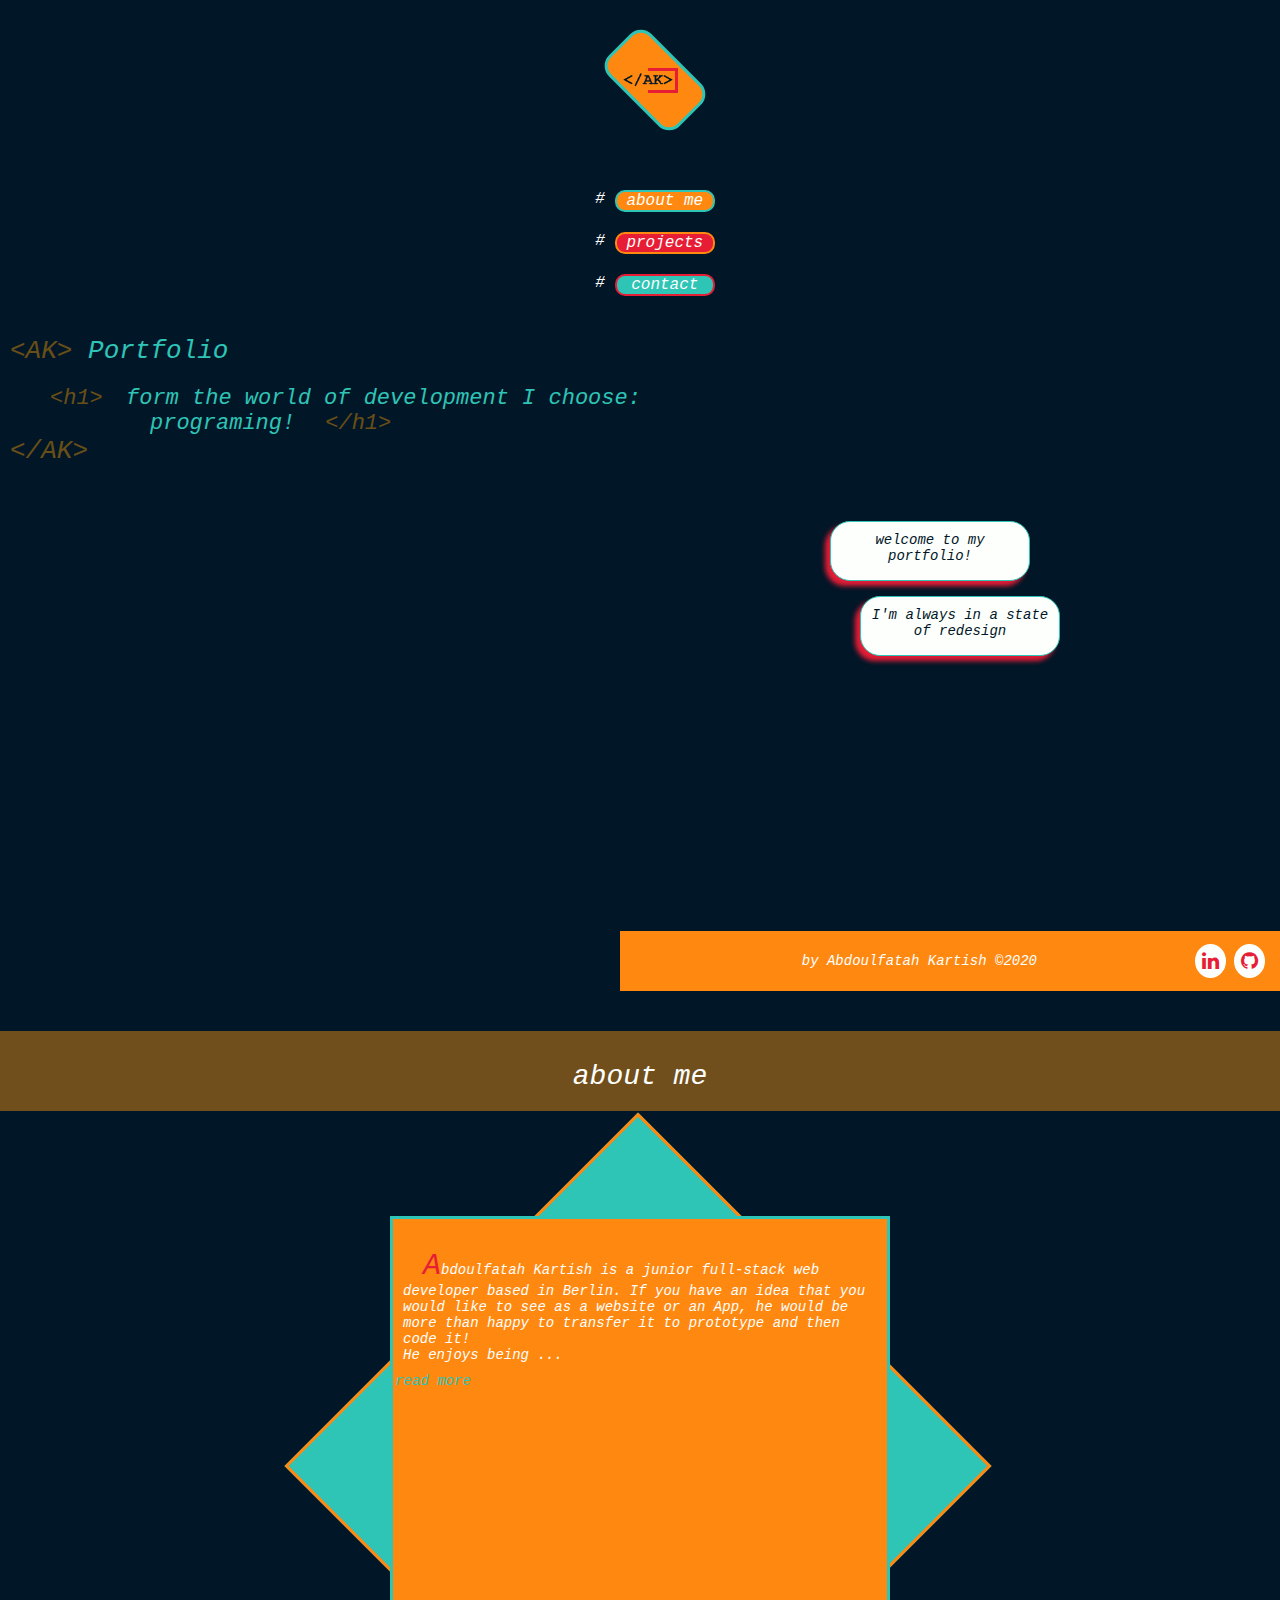
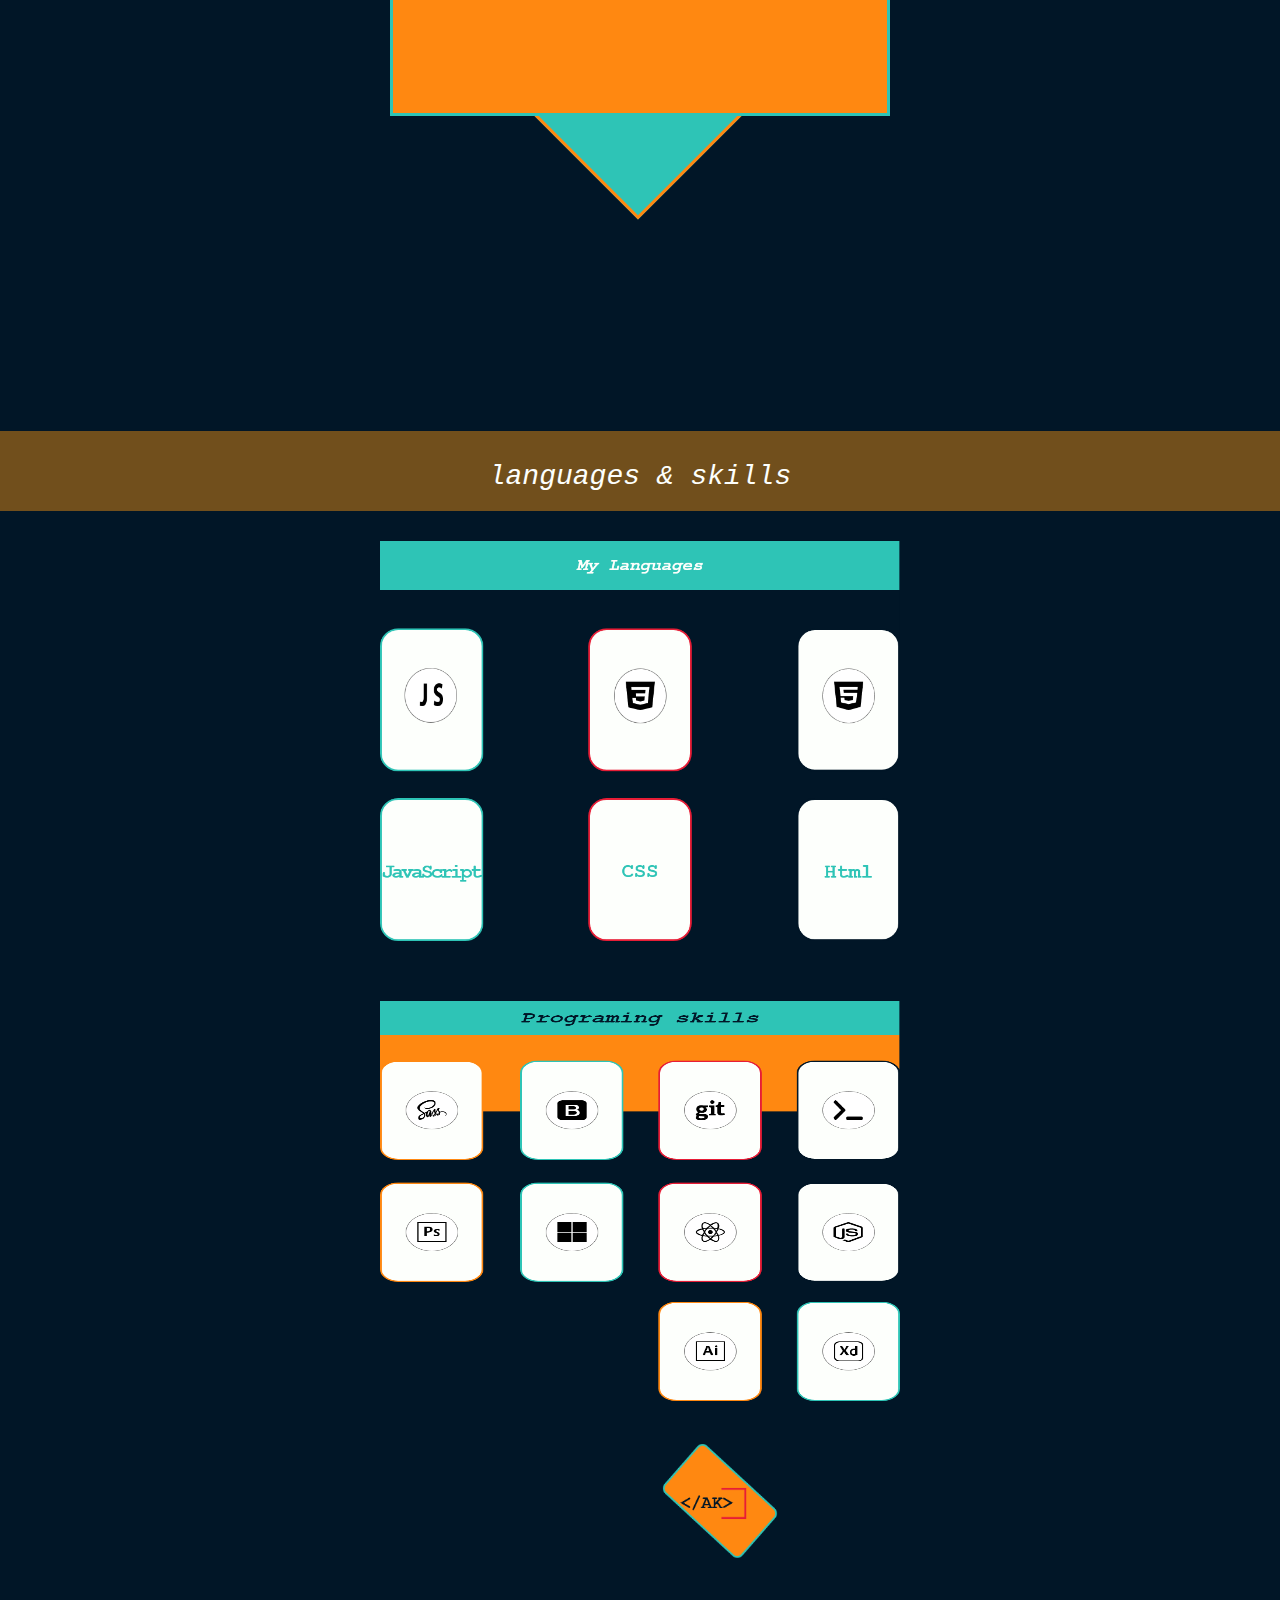
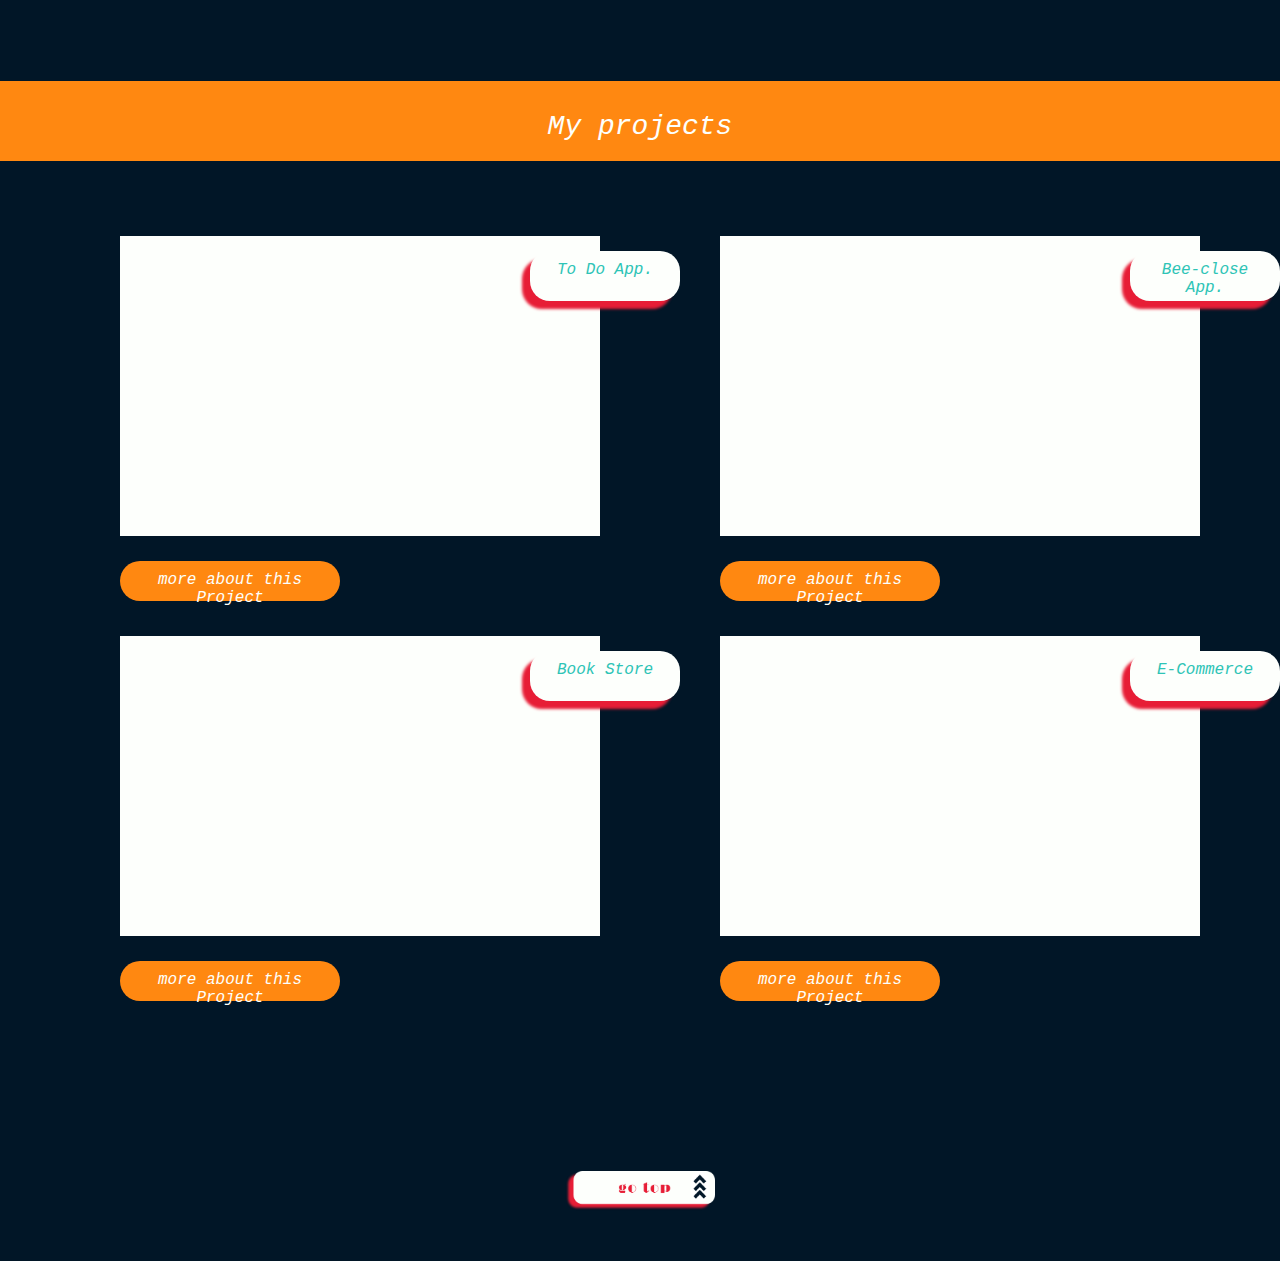
<file: index.html>
<html lang="en">

<head>
    <meta charset="UTF-8">
    <!-- links below as first step to create responsive website -->
    <meta name="viewport" content="width=device-width,initial-scale=1,maximum-scale=1,user-scalable=no">
    <meta http-equiv="X-UA-Compatible" content="IE=edge,chrome=1">
    <meta name="HandheldFriendly" content="true">

    <title>AK-Portfolio</title>
    <link rel="stylesheet" href="https://cdnjs.cloudflare.com/ajax/libs/font-awesome/4.7.0/css/font-awesome.min.css">
    <link rel="preconnect" href="https://fonts.gstatic.com">
    <link href="https://fonts.googleapis.com/css2?family=Big+Shoulders+Display:wght@300&family=Montserrat&display=swap"
        rel="stylesheet">

    <link rel="stylesheet" href="css/main.css">
</head>

<body>
    <!--header-->
    <header class="header">

        <!--logo-->
        <div class="logo-container">
            <div class="tag-border">
                <div class="tag">
                    <img src="Images/logo/-AK.png" alt="logo" width="50">
                </div>
            </div>
            <div class="logo-border"></div>
        </div>

        <!--main menu-->
        <div class="main-menu">
            <ul>
                <li>
                    <span class="hashtag">#</span>
                    <a href="#about-me"> about me</a>
                </li>
                <li>
                    <span class="hashtag">#</span>
                    <a href="#Projects"> projects</a>
                </li>
                <li>
                    <span class="hashtag">#</span>
                    <a href="contact.html"> contact</a>
                </li>
            </ul>
        </div>

    </header>

    <!-- i put the typeWriter and the main slide-show in one div and the big phote in sibling div, both divs are going to be in a parent div that has display:flex property-->
    <div class="mainContainer">
        <div class="typeWriterAndSlide">
            <!--top-paragraph-->
            <section class="top-paragraph">
                <p class="portfolio"> Portfolio </p>
                <div class="css-typing">
                    <p class="line-1"> form the world of development I choose:</p>
                    <p class="line-2">programing!</p>
                </div>
                <div class="AK-closing line-4"></div>
            </section>
            <!--End Of Top-Paragraph-->

            <!-- main auto slide-show section -->
            <div class="main">
                <slider class="slider">
                    <img src="Images/main-slide/welcome-to-my-p.png" class="sliderImg" alt="">
                    <img src="Images/main-slide/MyName.png" class="sliderImg" alt="">
                    <img src="Images/main-slide/myBackground.png" class="sliderImg" alt="">
                </slider>
                <div class="banner-1">
                    <p>welcome to my portfolio!</p>
                </div>
                <div class="banner-2">
                    <p>I'm always in a state of redesign</p>
                </div>
            </div>
        </div>
    </div>

    <!-- social-media bar -->
    <div class="footer">
        <div class="icon-bar">
            <p>by Abdoulfatah Kartish &#169;2020</p>
            <a href="https://www.linkedin.com/in/abdoulfatah-kartish-7a35b4a1/" class="linkedin"><i
                    class="fa fa-linkedin"></i></a>
            <a href="https://github.com/Kartish-A" class="github"><i class="fa fa-github"></i></a>
        </div>
    </div>
    <!-- end of landing page -->

    <!-- about me section -->
    <section id="about-me" class="about-me">
        <div class="ribbon-1">
            <p>about me</p>
        </div>
        <div class="diagonal"></div>
        <div class="straight" id="straight">
            <p><span class="first-letter">A</span>bdoulfatah Kartish is a junior full-stack web developer based in
                Berlin. If you have an idea that you would like to see as a website or an App, he would be more than
                happy to transfer it to prototype and then code it!<br> He enjoys being <span id="dots">...</span>
                <span id="more"> challenged and engaging with projects that require him to work outside his comfrot and
                    knowledge set.<br>As a lifelong learner, gaining new programming experience and techniques are
                    always attractive goals to him.<br>The decision to study web development was not only
                    because of his love to programming, or passion for new technologies, but also because mixing web
                    development with <strong> Business Administration</strong> that he already studied will create a
                    wonderful
                    career-combination.<br> As graduate in 2021 from DCI
                    Berlin, he is currently more dedicated to the Front-end and the User Experience part, following a
                    principle of:before learning to play a new musical instrument, one should be able to play his
                    favorite songs perfectly on his current musical instrument.</span>
            </p>
            <button id="btn" onclick="myFunction()">read more</button>
        </div>
    </section>

    <div class="break"></div>
    <!-- End of about me bar -->

    <!-- languages & skills section -->
    <section class="skills">

        <div class="ribbon-2">
            <p>languages & skills</p>
        </div>

        <div class="wrapper">
            <div class="My-languages">
                <img src="Images/languages2.png" alt="Programing-languages">
            </div>

            <div class="Programing-skills">
                <img src="Images/skills.png" alt="Programing-skills">
            </div>
        </div>

        <div class="center-logo">
            <img src="Images/logo.png" alt="logo">
        </div>

    </section>

    <div class="break"></div>
    <!-- End of languages & skills section -->

    <!-- my projects section -->
    <section id="Projects" class="container">
        <div class="ribbon-3">
            <p>My projects</p>
        </div>
        <div class="projects-grid">

            <!-- first project section -->
            <div id="project" class="first">
                <div id="browser" class="one">
                    <img src="Images/project-1/Group 127.png" alt="">
                    <img src="Images/project-1/Group 128.png" alt="">
                    <img src="Images/project-1/Group 129.png" alt="">
                    <img src="Images/project-1/Group 130.png" alt="">
                </div>
                <div class="moreAbout">
                    <a target="_blank" href="https://kartish-a.github.io/ToDo-App/">more about this Project</a>
        
                </div>
                <div class="projectBanner"> To Do App.</div>
            </div>

            <!-- second project section -->
            <div id="project" class="second">
                <div id="browser" class="two">
                    <img src="Images/project-2/Group 131.png" alt="">
                    <img src="Images/project-2/Group 132.png" alt="">
                    <img src="Images/project-2/Group 117.png" alt="">
                    <img src="Images/project-2/Group 118.png" alt="">
                </div>
                <div class="moreAbout">
                    <a target="_blank" href="https://xd.adobe.com/view/8f5fbffc-2752-4c29-bda7-7f04a8008533-da0c/screen/d5f7c1d4-b756-4ce4-b6d6-3c9cb8205018?guid=c643f788-8adc-4eaa-b108-e239634d5943&locale=en-US&x-product=CCHome%2F1.0&x-product-location=Recents%3AHome">more about this Project</a>
                </div>
                <div class="projectBanner"> Bee-close App.</div>
            </div>

            <!-- third project section -->
            <div id="project" class="third">
                <div id="browser" class="three">
                    <img src="Images/project-3/Group 133.png" alt="">
                    <img src="Images/project-3/Group 134.png" alt="">
                    <img src="Images/project-3/Group 135.png" alt="">
                    <img src="Images/project-3/Group 136.png" alt="">
                </div>
                <div class="moreAbout">
                    <a target="_blank" href="https://kartish-a.github.io/the-bookshop/">more about this Project</a>
                </div>
                <div class="projectBanner">Book Store</div>
            </div>

            <!-- fourth project section -->
            <div id="project" class="fourth">
                <div id="browser" class="four">
                    <img src="Images/project-4/Group 137.png" alt="">
                    <img src="Images/project-4/Group 138.png" alt="">
                    <img src="Images/project-4/Group 139.png" alt="">
                    <img src="Images/project-4/Group 140.png" alt="">
                </div>
                <div class="moreAbout">
                    <a target="_blank" href="https://kartish-a.github.io/myFirstMarket/">more about this Project</a>
                </div>
                <div class="projectBanner">E-Commerce</div>
            </div>

        </div>

    </section>

    <!-- go top button-->
    <div class="top">
        <a href=""><img src="Images/go-top.png" alt="go top button"></a>
    </div>


    <script>
        function myFunction() {
            const dots = document.getElementById('dots');
            const moreText = document.getElementById('more');
            const btnText = document.getElementById('btn');
            const textDiv = document.getElementById('straight')

            if (dots.style.display === 'none') {
                dots.style.display = 'inline';
                btnText.innerHTML = 'read more';
                moreText.style.display = 'none';
                textDiv.style.height = '';
            } else {
                dots.style.display = 'none';
                btnText.innerHTML = 'read less';
                moreText.style.display = 'inline'
                textDiv.style.height = '670px';
            }
        }
    </script>

</body>

</html>
</file>
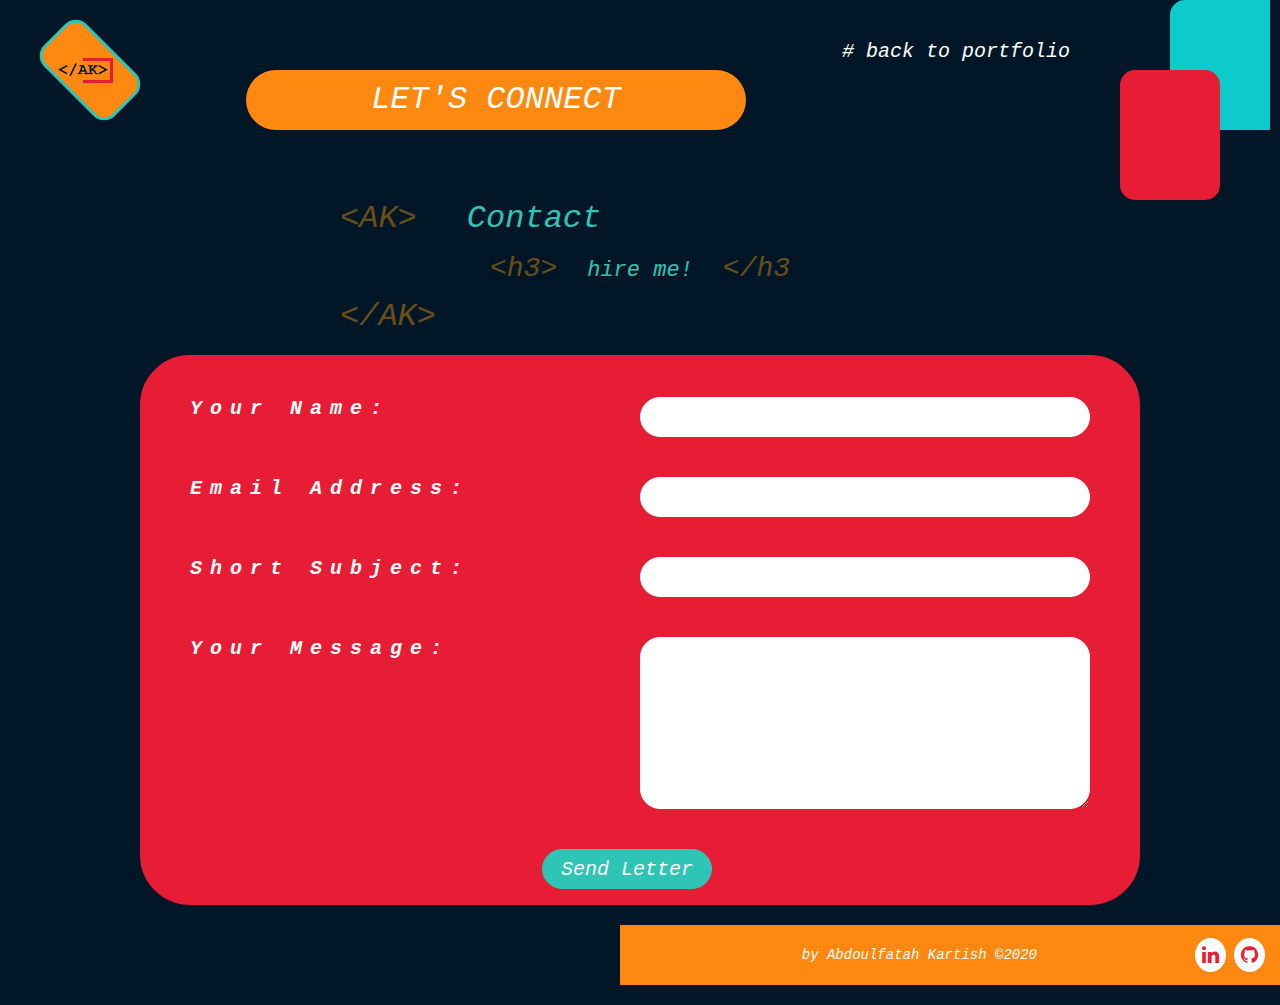
<file: contact.html>
<html lang="en">

<head>
    <meta charset="UTF-8">
    <!-- links below as first step to create responsive website -->
    <meta name="viewport" content="width=device-width,initial-scale=1,maximum-scale=1,user-scalable=no">
    <meta http-equiv="X-UA-Compatible" content="IE=edge,chrome=1">
    <meta name="HandheldFriendly" content="true">

    <link rel="stylesheet" href="https://cdnjs.cloudflare.com/ajax/libs/font-awesome/4.7.0/css/font-awesome.min.css">
    <link rel="stylesheet" href="css/main.css">
    <title>Portfolio-contact</title>
</head>

<body>
    <!--header-->
    <section id="one">
        <div class="logo-container">
            <div class="tag-border">
                <div class="tag">
                    <img src="Images/logo/-AK.png" alt="logo" width="50">
                </div>
            </div>
            <div class="logo-border"></div>
        </div>

        <!--- Page main title --->
        <div class="title">
            <p>LET'S CONNECT</p>
        </div>
        <!--- CLICK-ITEM back to portfolio option --->
        <div class="back">
            <a href="index.html"># back to portfolio</a>
        </div>

        <!-- top-right-corner-->
        <div class="right-corner">
            <div class="turquoise-corner"></div>
            <div class="red-corner"></div>
        </div>

    </section>
    <!--top-paragraph-->
    <section class="top-text">
        <div class="contact">Contact</div>
        <div class="computer write">hire me!</div>
        <div class="line-3"></div>
    </section>

    <form action="https://formspree.io/f/xknqzdlw" method="POST">
        <div class="form-group">
            <label for="name">Your Name:</label>
            <input type="text" id="username" name="username" required='true' />
        </div>
        <div class="form-group">
            <label for="email">Email Address:</label>
            <input type="email" id="email" name="email" required='true' />
        </div>
        <div class="form-group">
            <label for="subject">Short Subject:</label>
            <input type="text" id="subject" name="subject" />
        </div>
        <div class="form-group">
            <label for="textarea">Your Message:</label>
            <textarea name="message" id="message" cols="30" rows="10" placeholder="PROJECT DESCRIPTION" required='true'>
            </textarea>
        </div>
        <button type="submit" class="btn2">Send Letter</button>
    </form>
    <!---- Footer and icon bar ---->
    <div class="footer">
        <div class="icon-bar">
            <p>by Abdoulfatah Kartish &#169;2020</p>
            <a href="https://www.linkedin.com/in/abdoulfatah-kartish-7a35b4a1/" class="linkedin"><i
                    class="fa fa-linkedin"></i></a>
            <a href="https://github.com/Kartish-A" class="github"><i class="fa fa-github"></i></a>

        </div>
    </div>
</body>

</html>
</file>
<file: css/main.css>
* {
  margin: 0;
  padding: 0;
  box-sizing: border-box;
  font-family: "Courier New", Courier, monospace;
  font-style: italic;
  font: bold;
  font-weight: 500;
}

body {
  background-color: #011627;
  width: 100vw;
}

/* ---  my projects section  --- */
.container {
  width: 100vw;
  height: 1100px;
}

.ribbon-3 {
  width: 100vw;
  height: 100px;
  background-color: #FF8811;
  position: absolute;
  margin-top: 80px;
}
.ribbon-3 p {
  text-align: center;
  margin-top: 30px;
  font-size: 40px;
  color: #fdfffc;
}

.projects-grid {
  width: 98vw;
  height: 800px;
  position: absolute;
  margin-top: 250px;
  display: grid;
  grid-template-columns: 1fr 1fr;
  grid-template-rows: 1fr 1fr;
}

#project {
  display: flex;
  flex-direction: column;
  /* it was necessary for the animation */
  /* ---  animation slideshow for project 1 --- */
  /* ---  animation slideshow for project 2 --- */
  /* ---  animation slideshow for project 3 --- */
  /* ---  animation slideshow for project 4 --- */
  /*this is btn under each project's browser*/
  /* ---"My work" banner--- */
}
#project a {
  font-size: 16px;
  text-decoration: none;
  color: #fdfffc;
}
#project #browser {
  width: 600px;
  height: 300px;
  overflow: hidden;
  margin-top: 20px;
  align-self: center;
  background-color: #fdfffc;
}
#project #browser img {
  width: 600px;
  height: 300px;
}
#project #browser:hover {
  box-shadow: -20px 20px 10px #FF8811;
  cursor: pointer;
}
#project .one,
#project .two,
#project .three,
#project .four {
  width: 600px;
  height: 300px;
  overflow: hidden;
  margin-top: 20px;
  align-self: center;
  background-color: #fdfffc;
  position: relative;
}
#project .one img {
  position: absolute;
  top: 100%;
  left: 0%;
  animation: 12s autoplay infinite ease-in-out;
}
@keyframes autoplay {
  0% {
    top: 100%;
  }
  4% {
    top: 0%;
  }
  33.33% {
    top: 0%;
  }
  37.33% {
    top: -100%;
  }
  100% {
    top: -100%;
  }
}
#project .one > *:nth-child(1) {
  animation-delay: 0s;
}
#project .one > *:nth-child(2) {
  animation-delay: 3s;
}
#project .one > *:nth-child(3) {
  animation-delay: 6s;
}
#project .one > *:nth-child(4) {
  animation-delay: 9s;
}
#project .two img {
  position: absolute;
  right: 100%;
  top: 0%;
  animation: 14s autoplay2 infinite ease-in-out;
}
@keyframes autoplay2 {
  0% {
    right: 100%;
  }
  4% {
    right: 0%;
  }
  33.33% {
    right: 0%;
  }
  37.33% {
    right: -100%;
  }
  100% {
    right: -100%;
  }
}
#project .two > *:nth-child(1) {
  animation-delay: 0s;
}
#project .two > *:nth-child(2) {
  animation-delay: 4s;
}
#project .two > *:nth-child(3) {
  animation-delay: 8s;
}
#project .two > *:nth-child(4) {
  animation-delay: 10s;
}
#project .three img {
  position: absolute;
  left: 100%;
  top: 0%;
  animation: 8s autoplay3 infinite ease-in-out;
}
@keyframes autoplay3 {
  0% {
    left: 100%;
  }
  4% {
    left: 0%;
  }
  33.33% {
    left: 0%;
  }
  37.33% {
    left: -100%;
  }
  100% {
    left: -100%;
  }
}
#project .three > *:nth-child(1) {
  animation-delay: 0s;
}
#project .three > *:nth-child(2) {
  animation-delay: 2s;
}
#project .three > *:nth-child(3) {
  animation-delay: 4s;
}
#project .three > *:nth-child(4) {
  animation-delay: 6s;
}
#project .four img {
  position: absolute;
  top: 100%;
  left: 0%;
  animation: 20s autoplay infinite ease-in-out;
}
@keyframes autoplay {
  0% {
    top: 100%;
  }
  4% {
    top: 0%;
  }
  33.33% {
    top: 0%;
  }
  37.33% {
    top: -100%;
  }
  100% {
    top: -100%;
  }
}
#project .four > *:nth-child(1) {
  animation-delay: 0s;
}
#project .four > *:nth-child(2) {
  animation-delay: 5s;
}
#project .four > *:nth-child(3) {
  animation-delay: 10s;
}
#project .four > *:nth-child(4) {
  animation-delay: 15s;
}
#project .moreAbout {
  width: 300px;
  height: 40px;
  border-radius: 20px;
  margin-top: 15px;
  justify-self: flex-start;
  margin-left: 180px;
  background-color: #FF8811;
  text-align: center;
  padding-top: 10px;
  color: #fdfffc;
}
#project .moreAbout:hover {
  background-color: #E71D36;
  cursor: pointer;
}
#project .projectBanner {
  width: 200px;
  height: 50px;
  position: absolute;
  align-self: flex-end;
  margin-top: 80px;
  margin-right: 30px;
  border-radius: 20px;
  text-align: center;
  padding: 15px;
  font-size: 20px;
  background-color: #fdfffc;
  box-shadow: -8px 8px 3px #E71D36;
  color: #2EC4B6;
}

.projectBanner:hover {
  background-color: #FF8811;
}

/* ---- First Project ---- */
.first-project {
  grid-column-start: 1;
  grid-row-start: 1;
}

.second-project {
  grid-column-start: 2;
  grid-row-start: 1;
}

.third-project {
  grid-column-start: 1;
  grid-row-start: 2;
}

.fourth-project {
  grid-column-start: 2;
  grid-row-start: 2;
}

.top {
  width: 200px;
  height: 50px;
  margin: 0 auto;
  margin-bottom: 100px;
}
.top img {
  width: 200px;
  height: 50px;
}

/* --- logo animation --- */
.logo-border {
  animation: roll 2s 2;
  transform: rotate(-45deg);
}

@keyframes roll {
  0% {
    transform: rotate(0);
  }
  100% {
    transform: rotate(360deg);
  }
}
/*--TOP-PARAGRAPH ANIMATION MAIN PORTFOLIO--*/
/* --- first line --- */
/*.type {
    animation: typewriter 7s steps(50) 1s 2 normal both, 
    cursor 500ms infinite normal;
}

@keyframes typewriter {
    from {
        width: 0rem;
    }
    to {
          width: 18rem;
    }
}*/
/* --- second  line --- 
.type-2 {
  animation: typewriter 4s steps(128) 1s 1 normal both, 
  cursor 500ms infinite normal;
}

@keyframes typewriter {
  from {
      width: 0rem;
  }
  to {
        width: 18rem;
  }
}
*/
.mainContainer {
  display: flex;
  justify-content: flex-start;
  width: 98vw;
  margin: 0 auto;
}

/* ---- main slideshow ---- */
.main {
  display: flex;
  flex-direction: column;
  align-items: center;
  width: 60vw;
  height: 450px;
  margin-top: 35px;
}

.slider {
  width: 650px;
  height: 340px;
  overflow: hidden;
  position: absolute;
  z-index: 1;
}
.slider img {
  position: absolute;
  width: 650px;
  height: 340px;
  top: 100%;
  left: 0;
  animation: 12s autoplay infinite ease-in-out;
}

@keyframes autoplay {
  0% {
    top: 100%;
  }
  4% {
    top: 0%;
  }
  33.33% {
    top: 0%;
  }
  37.33% {
    top: -100%;
  }
  100% {
    top: -100%;
  }
}
.slider > *:nth-child(1) {
  animation-delay: 0s;
}

.slider > *:nth-child(2) {
  animation-delay: 4s;
}

.slider > *:nth-child(3) {
  animation-delay: 8s;
}

.banner-1,
.banner-2 {
  width: 220px;
  height: 60px;
  border: 1px solid #2ec4b6;
  border-radius: 20px;
  box-shadow: -5px 5px 5px #e71d36;
  background-color: #fdfffc;
  font-size: 16px;
  color: #011627;
  align-self: flex-end;
  z-index: 2;
}

.banner-1 {
  margin-top: 40px;
  margin-right: 80px;
  margin-bottom: 20px;
  text-align: center;
  padding: 10px;
}

.banner-2 {
  margin-right: 60px;
  text-align: center;
  padding: 10px;
}

/* ---- End of main slideshow ---- */
/* ---header ---*/
#one {
  width: 100vw;
  height: 200px;
  display: flex;
  justify-content: space-between;
}

/* ---end of logo section ---*/
.title {
  width: 500px;
  height: 60px;
  margin: 0 auto;
  align-self: center;
  background-color: #ff8811;
  border-radius: 50px;
  text-align: center;
  line-height: 60px;
  color: #fdfffc;
  font-size: 32px;
}

/*--- CLICK-ITEM back to portfolio option ---*/
.back {
  font-size: 20px;
  margin-top: 40px;
}
.back a {
  text-decoration: none;
  color: #fdfffc;
  transition: 0.5s;
}
.back a:hover {
  background-color: rgba(255, 255, 255, 0.6);
  color: #011627;
  font-size: 22px;
}

/* ---right corner ---*/
.right-corner {
  width: 210px;
  height: 200px;
  display: flex;
}

.turquoise-corner {
  width: 100px;
  height: 130px;
  background-color: #0dcbcb;
  border-top-left-radius: 15px;
  border-bottom-left-radius: 15px;
  position: relative;
  margin-left: 100px;
  z-index: 0;
}

.red-corner {
  width: 100px;
  height: 130px;
  background-color: #e71d36;
  border-radius: 15px;
  margin-top: 65px;
  position: absolute;
  align-self: flex-end;
  margin-left: 50px;
  z-index: 10;
}

/* ---End of right corner ---*/
/* --- End of header styling ---*/
/*---- top text section ----*/
.top-text {
  width: 600px;
  margin: 0 auto;
  display: flex;
  flex-direction: column;
  margin-bottom: 20px;
}

.contact {
  font-size: 32px;
  color: #2ec4b6;
}

.contact::before {
  content: "<AK>";
  color: orange;
  opacity: 40%;
  font-size: 32px;
  margin-right: 50px;
}

/* ---- type-writer effect ----*/
.computer {
  width: 300px;
  margin: 0 auto;
  font-size: 22px;
  color: #2ec4b6;
  margin-bottom: 30px;
  white-space: nowrap;
  transform: translateY(50%);
  overflow: hidden;
}

.computer::before {
  content: "<h3>";
  color: orange;
  opacity: 40%;
  font-size: 28px;
  margin-right: 30px;
}

.computer::after {
  content: "</h3>";
  color: orange;
  opacity: 40%;
  font-size: 28px;
  margin-left: 30px;
  padding-top: 20px;
}

.line-3::before {
  content: "</AK>";
  color: orange;
  opacity: 40%;
  font-size: 32px;
}

/*--- TOP-TEXT ANIMATION CONTACT-FORM ---*/
.write {
  animation: typewriter 4s steps(128) 1s 1 normal both, cursor 500ms infinite normal;
}

@keyframes typewriter {
  from {
    width: 0px;
  }
  to {
    width: 65%;
  }
}
/*---- End of top text section ----*/
/* ---- Form styling ---- */
form {
  width: 1000px;
  height: 550px;
  margin: 0 auto;
  border: 2px solid #e71d36;
  border-radius: 50px;
  background-color: #e71d36;
  color: #fdfffc;
}

.form-group {
  width: 900px;
  margin: 0 auto;
  display: flex;
  justify-content: space-between;
  margin-top: 40px;
}

input {
  width: 450px;
  height: 40px;
  border: 1px solid #fdfffc;
  border-radius: 20px;
}

input:focus {
  background-color: rgba(46, 196, 182, 0.8);
}

label {
  font-size: 20px;
  font-weight: 700;
  letter-spacing: 8;
}

#message {
  width: 450px;
  border: 1px solid #fdfffc;
  border-radius: 20px;
  padding: 10px;
}

textarea:focus {
  background-color: rgba(46, 196, 182, 0.8);
}

.btn2 {
  width: 170px;
  height: 40px;
  margin-top: 40px;
  margin-left: 400px;
  text-align: center;
  border-radius: 40px;
  border: 1px solid #2ec4b6;
  background-color: #2ec4b6;
  color: #fdfffc;
  font-size: 20px;
}

.btn2:hover {
  background-color: rgba(144, 224, 239, 0.8);
  cursor: pointer;
}

/* --- header ---*/
.header {
  margin-top: 10px;
  display: flex;
  justify-content: space-between;
}

/* --- logo start ---*/
.logo-container {
  display: flex;
  justify-content: center;
  align-items: center;
  margin-left: 30px;
  width: 120;
  height: 140px;
  position: relative;
}

.tag-border {
  width: 30px;
  height: 25px;
  margin-left: 15px;
  border-top: 3px solid #E71D36;
  border-bottom: 3px solid #E71D36;
  border-right: 3px solid #E71D36;
  position: relative;
  z-index: 1;
}

.tag {
  width: 50px;
  margin-left: -25px;
}

.logo-border {
  width: 100px;
  height: 60px;
  margin: 0 auto;
  border-radius: 15px;
  position: absolute;
  border: 3px solid #2EC4B6;
  background-color: #FF8811;
  transform: rotate(45deg);
  z-index: 0;
}

/* ---end of logo section ---*/
/* --- main-menu ---*/
.main-menu {
  display: flex;
  align-items: center;
  justify-content: center;
  margin-top: 20px;
  margin-right: 30px;
}

header ul {
  display: flex;
  list-style: none;
  justify-content: space-evenly;
}
header ul li {
  display: flex;
  margin-left: 60px;
}
header ul li a {
  width: 100px;
  color: #fdfffc;
  font-size: 16px;
  text-align: center;
  text-decoration: none;
  transition: 0.5s;
}

ul li:nth-of-type(1) a {
  background-color: #FF8811;
  border: 2px solid #2EC4B6;
  border-radius: 10px;
}

ul li:nth-of-type(2) a {
  background-color: #E71D36;
  border: 2px solid #FF8811;
  border-radius: 10px;
}

ul li:nth-of-type(3) a {
  background-color: #2EC4B6;
  border: 2px solid #E71D36;
  border-radius: 10px;
}

ul li span {
  color: white;
  margin-right: 10px;
}

ul li a:hover {
  color: #011627;
  font-size: 18px;
  opacity: 90%;
}

/* --- end of main-menu ---*/
/* --- top-paragraph --- */
.top-paragraph {
  display: flex;
  flex-direction: column;
  align-items: flex-start;
  width: 50vw;
  padding: 30px;
}

.portfolio::before {
  content: "<AK>";
  color: orange;
  opacity: 40%;
  font-size: 28px;
}

.portfolio {
  color: #2EC4B6;
  font-size: 32px;
}

.line-1::before {
  content: "<h1>";
  color: orange;
  opacity: 40%;
  font-size: 24px;
  margin-right: 30px;
}

.css-typing {
  padding: 0 40px;
}
.css-typing p {
  color: #2EC4B6;
  font-size: 22px;
  overflow: hidden;
  white-space: nowrap;
}

.line-1 {
  animation: type 5s steps(140) 2s 1 normal both;
  margin-top: 20px;
}

.line-2 {
  margin-left: 100px;
  animation: type2 3s steps(128) 7s 1 normal both;
}

@keyframes type {
  from {
    width: 0px;
  }
  to {
    width: 100%;
  }
}
@keyframes type2 {
  from {
    width: 0px;
  }
  to {
    width: 380px;
  }
}
.line-2::after {
  content: "</h1>";
  color: orange;
  opacity: 40%;
  font-size: 22px;
  margin-left: 30px;
  padding-top: 20px;
  overflow: hidden;
  white-space: nowrap;
}

.line-4::before {
  content: "</AK>";
  color: orange;
  opacity: 40%;
  font-size: 26px;
}

/* --- End of top-paragraph --- */
/* -- social-media bar -- */
.footer {
  width: 100vw;
  height: 120px;
  display: flex;
  justify-content: flex-end;
  align-items: center;
}
.footer .icon-bar {
  width: 800px;
  height: 80px;
  background-color: #FF8811;
  display: flex;
  align-items: center;
  justify-content: flex-end;
  padding-right: 40px;
}
.footer a {
  font-size: 25px;
  margin-left: 20px;
  padding: 10px;
  color: #E71D36;
  border-radius: 50%;
  background-color: #fdfffc;
  background-clip: padding-box;
}
.footer p {
  color: #fdfffc;
  margin-right: 140px;
}

/* -- End of social-media bar -- */
/* -- about me section -- */
.about-me {
  width: 100vw;
  height: 1100px;
  background-image: url(../Images/backgrounds/pear.jpg);
  background-size: cover;
  background-position: center;
  /*min-height: 600px;*/
  background-attachment: fixed;
  background-repeat: no-repeat;
  display: flex;
  justify-content: center;
}

.ribbon-1 {
  width: 100vw;
  height: 100px;
  background-color: rgba(225, 136, 17, 0.5);
  position: absolute;
  margin-top: 80px;
}
.ribbon-1 p {
  text-align: center;
  margin-top: 30px;
  font-size: 40px;
  color: #fdfffc;
}

.diagonal {
  width: 600px;
  height: 400px;
  background-color: #2EC4B6;
  border: 3px solid #FF8811;
  align-self: center;
  margin-top: 150px;
  margin-right: 5px;
  position: absolute;
  transform: rotate(45deg);
  z-index: 0;
}

.straight {
  width: 600px;
  height: 420px;
  background-color: #FF8811;
  border: 3px solid #2EC4B6;
  align-self: center;
  margin-top: 150px;
  z-index: 10;
}
.straight p {
  color: #fdfffc;
  font-size: 20px;
  margin-top: 20px;
  padding: 15px;
}
.straight p .first-letter {
  font-size: 30px;
  color: #E71D36;
  padding-left: 20px;
}
.straight #more {
  display: none;
}
.straight #btn {
  width: 80px;
  background-color: transparent;
  border: none;
  color: #2EC4B6;
  font-size: 14px;
}

/* -- End of about me section -- */
.break {
  width: 100vw;
  height: 200px;
}

/* -- skills & languages section -- */
.skills {
  width: 100vw;
  height: 1100px;
  background-image: url(../Images/backgrounds/home-office.jpg);
  background-size: cover;
  background-position: center;
  background-attachment: fixed;
  background-repeat: no-repeat;
}

.ribbon-2 {
  width: 100vw;
  height: 100px;
  background-color: rgba(225, 136, 17, 0.5);
  position: absolute;
  margin-top: 80px;
}
.ribbon-2 p {
  text-align: center;
  margin-top: 30px;
  font-size: 40px;
  color: #fdfffc;
}

.wrapper {
  position: absolute;
  margin-top: 300px;
  width: 100vw;
  display: flex;
  justify-content: space-evenly;
}
.wrapper .My-languages img {
  width: 550px;
  height: 400px;
}
.wrapper .Programing-skills img {
  width: 550px;
  height: 600px;
}

.center-logo {
  width: 200px;
  height: 200px;
  position: absolute;
  margin-left: 850px;
  margin-top: 850px;
}
.center-logo img {
  width: 180px;
  height: 180px;
  display: block;
}

/* -- End of skills & languages section -- */
/* responsive & media queries changes */
@media screen and (max-width: 1440px) {
  .header {
    flex-direction: column;
    align-items: center;
  }

  .main-menu {
    align-items: center;
    justify-content: center;
  }

  header ul {
    flex-direction: column;
    justify-content: center;
  }

  header ul li {
    margin-top: 20px;
  }

  .mainContainer {
    justify-content: center;
    align-items: center;
  }

  .top-paragraph {
    width: 100vw;
    margin-top: 30px;
    padding: 10px;
  }

  .portfolio {
    font-size: 26px;
  }

  .portfolio::before {
    font-size: 26px;
  }

  .css-typing p {
    font-size: 22px;
  }

  .line-1::before {
    font-size: 22px;
    margin-right: 10px;
  }

  .line-2::after {
    font-size: 22px;
  }

  .line-4::before {
    font-size: 26px;
  }

  .main {
    width: 100vw;
    height: 400px;
  }

  .slider {
    width: 620px;
    height: 400px;
    margin: 0;
    margin-right: 15px;
  }
  .slider img {
    max-width: 100%;
    height: auto;
  }

  .banner-1, .banner-2 {
    width: 200px;
    height: 60px;
    padding: 10px;
  }
  .banner-1 p, .banner-2 p {
    font-size: 14px;
  }

  .banner-1 {
    margin-top: 10px;
    margin: 10px 250px 15px 0;
  }

  .banner-2 {
    margin-right: 220px;
  }

  .footer {
    width: 100vw;
    height: 60px;
    margin-bottom: 20px;
    margin-top: 20px;
  }
  .footer .icon-bar {
    width: 660px;
    height: 60px;
    padding-right: 15px;
  }
  .footer .icon-bar a {
    font-size: 20px;
    margin-left: 8px;
    padding: 7px;
  }
  .footer .icon-bar p {
    margin-right: 150px;
    font-size: 14px;
  }

  .about-me {
    width: 100vw;
    height: 100vh;
  }

  .ribbon-1 {
    width: 100vw;
    height: 80px;
    margin-top: 20px;
  }
  .ribbon-1 p {
    margin-top: 30px;
    font-size: 28px;
  }

  .diagonal {
    width: 500px;
    height: 500px;
    margin-top: 10px;
  }

  .straight {
    width: 500px;
    height: 500px;
    margin-top: 10px;
    z-index: 1;
  }
  .straight p {
    font-size: 14px;
    padding: 10px;
  }

  #more {
    display: none;
  }

  #btn {
    width: 70px;
    background-color: transparent;
    border: none;
    color: #2EC4B6;
    font-size: 12px;
  }

  .break {
    width: 100vw;
    height: 80px;
  }

  .skills {
    width: 100vw;
    height: 1200px;
  }

  .ribbon-2 {
    width: 100vw;
    height: 80px;
    margin-top: 40px;
  }
  .ribbon-2 p {
    margin-top: 30px;
    font-size: 28px;
  }

  .wrapper {
    margin-top: 150px;
    width: 100vw;
    flex-direction: column;
    align-items: center;
  }
  .wrapper .My-languages img {
    width: 520px;
    height: 400px;
  }
  .wrapper .Programing-skills img {
    width: 520px;
    height: 400px;
    margin-top: 60px;
  }

  .center-logo {
    width: 50px;
    height: 50px;
    margin: 0;
    margin-top: 1050px;
    margin-left: 660px;
  }
  .center-logo img {
    width: 120px;
    height: 120px;
  }

  .container {
    width: 100vw;
  }

  .ribbon-3 {
    width: 100vw;
    height: 80px;
    margin-top: 10px;
  }
  .ribbon-3 p {
    margin-top: 30px;
    font-size: 28px;
  }

  .projects-grid {
    max-width: 800px;
    margin-top: 150px;
    grid-template-columns: 1fr 1fr;
    grid-template-rows: 1fr 1fr;
  }

  #project {
    width: 480px;
    height: 380px;
    margin-bottom: 20px;
    margin-left: 120px;
  }
  #project #browser {
    width: 480px;
    height: 380px;
    margin-top: 15px;
    align-self: center;
  }
  #project #browser img {
    width: 480px;
    height: 310px;
  }
  #project .projectBanner {
    width: 150px;
    height: 50px;
    align-self: flex-end;
    margin-right: -80px;
    margin-top: 30px;
    padding: 10px;
    font-size: 16px;
  }

  /*this is btn under each project's browser*/
  #project .moreAbout {
    width: 220px;
    height: 40px;
    margin-top: 25px;
    margin-left: 0;
    padding-top: 10px;
  }
  #project .moreAbout a {
    font-size: 16px;
    text-decoration: none;
    color: #fdfffc;
  }

  .top {
    width: 150px;
    height: 50px;
    margin: 0 auto;
    margin-bottom: 40px;
  }
  .top img {
    width: 150px;
    height: 40px;
  }
}
@media screen and (max-width: 1024px) {
  .header {
    flex-direction: column;
    align-items: center;
  }

  .main-menu {
    align-items: center;
    justify-content: center;
  }

  header ul {
    flex-direction: column;
    justify-content: center;
  }

  header ul li {
    margin-top: 20px;
  }

  .mainContainer {
    justify-content: center;
    align-items: center;
  }

  .top-paragraph {
    width: 100vw;
    margin-top: 20px;
    padding: 10px;
  }

  .portfolio {
    font-size: 20px;
  }

  .portfolio::before {
    font-size: 20px;
  }

  .css-typing p {
    font-size: 16px;
  }

  .line-1::before {
    font-size: 16px;
    margin-right: 10px;
  }

  .line-2::after {
    font-size: 16px;
  }

  .line-4::before {
    font-size: 20px;
  }

  .main {
    width: 100vw;
    height: 350px;
  }

  .slider {
    width: 420px;
    height: 300px;
    margin: 0;
    margin-right: 15px;
  }
  .slider img {
    max-width: 100%;
    height: auto;
  }

  .banner-1, .banner-2 {
    width: 150px;
    height: 40px;
    padding: 5px;
  }
  .banner-1 p, .banner-2 p {
    font-size: 12px;
  }

  .banner-1 {
    margin-top: 10px;
    margin: 10px 60px 15px 0;
  }

  .banner-2 {
    margin-right: 30px;
  }

  .footer {
    width: 100vw;
    height: 60px;
    margin-bottom: 20px;
    margin-top: 20px;
  }
  .footer .icon-bar {
    width: 260px;
    height: 40px;
    padding-right: 15px;
  }
  .footer .icon-bar a {
    font-size: 10px;
    margin-left: 8px;
    padding: 7px;
  }
  .footer .icon-bar p {
    margin-right: 10px;
    font-size: 10px;
  }

  .about-me {
    width: 100vw;
    height: 100vh;
  }

  .ribbon-1 {
    width: 100vw;
    height: 60px;
    margin-top: 20px;
  }
  .ribbon-1 p {
    margin-top: 20px;
    font-size: 24px;
  }

  .diagonal {
    width: 400px;
    height: 400px;
    margin-top: 10px;
  }

  .straight {
    width: 400px;
    height: 400px;
    margin-top: 10px;
    z-index: 1;
  }
  .straight p {
    font-size: 14px;
    padding: 8px;
  }

  #more {
    display: none;
  }

  #btn {
    width: 70px;
    background-color: transparent;
    border: none;
    color: #2EC4B6;
    font-size: 12px;
  }

  .break {
    width: 100vw;
    height: 80px;
  }

  .skills {
    width: 100vw;
    height: 1000px;
  }

  .ribbon-2 {
    width: 100vw;
    height: 60px;
    margin-top: 40px;
  }
  .ribbon-2 p {
    margin-top: 20px;
    font-size: 20px;
  }

  .wrapper {
    margin-top: 130px;
    width: 100vw;
    flex-direction: column;
    align-items: center;
  }
  .wrapper .My-languages img {
    width: 420px;
    height: 350px;
  }
  .wrapper .Programing-skills img {
    width: 420px;
    height: 350px;
    margin-top: 40px;
  }

  .center-logo {
    width: 50px;
    height: 50px;
    margin: 0;
    margin-top: 900px;
    margin-left: 330px;
  }
  .center-logo img {
    width: 100px;
    height: 100px;
  }

  .container {
    width: 100vw;
  }

  .ribbon-3 {
    width: 100vw;
    height: 60px;
    margin-top: 10px;
  }
  .ribbon-3 p {
    margin-top: 20px;
    font-size: 20px;
  }

  .projects-grid {
    max-width: 600px;
    margin-top: 100px;
    grid-template-columns: 1fr;
    grid-template-rows: 1fr 1fr 1fr 1fr;
  }

  #project {
    width: 480px;
    height: 380px;
    margin-bottom: 20px;
    margin-left: 120px;
  }
  #project #browser {
    width: 480px;
    height: 380px;
    margin-top: 15px;
    align-self: center;
  }
  #project #browser img {
    width: 480px;
    height: 380px;
  }
  #project .projectBanner {
    width: 120px;
    height: 40px;
    align-self: flex-end;
    margin-right: -50px;
    margin-top: 20px;
    padding: 10px;
    font-size: 14px;
  }

  /*this is btn under each project's browser*/
  #project .moreAbout {
    width: 170px;
    height: 35px;
    margin-top: 25px;
    margin-left: 10px;
    padding-top: 10px;
  }
  #project .moreAbout a {
    font-size: 12px;
    text-decoration: none;
    color: #fdfffc;
  }

  .top {
    width: 150px;
    height: 50px;
    margin: 0 auto;
    margin-top: 700px;
    margin-bottom: 40px;
  }
  .top img {
    width: 150px;
    height: 40px;
  }
}
@media screen and (max-width: 768px) {
  .header {
    flex-direction: column;
    align-items: center;
  }

  .main-menu {
    align-items: center;
    justify-content: center;
  }

  header ul {
    flex-direction: column;
    justify-content: center;
  }

  header ul li {
    margin-top: 20px;
  }

  .mainContainer {
    justify-content: center;
    align-items: center;
  }

  .top-paragraph {
    width: 100vw;
    margin-top: 20px;
    padding: 10px;
  }

  .portfolio {
    font-size: 20px;
  }

  .portfolio::before {
    font-size: 20px;
  }

  .css-typing p {
    font-size: 16px;
  }

  .line-1::before {
    font-size: 16px;
    margin-right: 10px;
  }

  .line-2::after {
    font-size: 16px;
  }

  .line-4::before {
    font-size: 20px;
  }

  .main {
    width: 100vw;
    height: 350px;
  }

  .slider {
    width: 420px;
    height: 300px;
    margin: 0;
    margin-right: 15px;
  }
  .slider img {
    max-width: 100%;
    height: auto;
  }

  .banner-1, .banner-2 {
    width: 150px;
    height: 40px;
    padding: 5px;
  }
  .banner-1 p, .banner-2 p {
    font-size: 12px;
  }

  .banner-1 {
    margin-top: 10px;
    margin: 10px 60px 15px 0;
  }

  .banner-2 {
    margin-right: 30px;
  }

  .footer {
    width: 100vw;
    height: 60px;
    margin-bottom: 20px;
    margin-top: 20px;
  }
  .footer .icon-bar {
    width: 400px;
    height: 40px;
    padding-right: 15px;
  }
  .footer .icon-bar a {
    font-size: 10px;
    margin-left: 8px;
    padding: 7px;
  }
  .footer .icon-bar p {
    margin-right: 10px;
    font-size: 10px;
  }

  .about-me {
    width: 100vw;
    height: 100vh;
  }

  .ribbon-1 {
    width: 100vw;
    height: 60px;
    margin-top: 20px;
  }
  .ribbon-1 p {
    margin-top: 20px;
    font-size: 24px;
  }

  .diagonal {
    width: 400px;
    height: 400px;
    margin-top: 10px;
  }

  .straight {
    width: 400px;
    height: 400px;
    margin-top: 10px;
    z-index: 1;
  }
  .straight p {
    font-size: 12px;
    padding: 10px;
  }

  #more {
    display: none;
  }

  #btn {
    width: 70px;
    background-color: transparent;
    border: none;
    color: #2EC4B6;
    font-size: 12px;
  }

  .break {
    width: 100vw;
    height: 80px;
  }

  .skills {
    width: 100vw;
    height: 1000px;
  }

  .ribbon-2 {
    width: 100vw;
    height: 60px;
    margin-top: 40px;
  }
  .ribbon-2 p {
    margin-top: 20px;
    font-size: 20px;
  }

  .wrapper {
    margin-top: 130px;
    width: 100vw;
    flex-direction: column;
    align-items: center;
  }
  .wrapper .My-languages img {
    width: 420px;
    height: 350px;
  }
  .wrapper .Programing-skills img {
    width: 420px;
    height: 350px;
    margin-top: 40px;
  }

  .center-logo {
    width: 50px;
    height: 50px;
    margin: 0;
    margin-top: 900px;
    margin-left: 330px;
  }
  .center-logo img {
    width: 100px;
    height: 100px;
  }

  .container {
    width: 100vw;
  }

  .ribbon-3 {
    width: 100vw;
    height: 60px;
    margin-top: 10px;
  }
  .ribbon-3 p {
    margin-top: 20px;
    font-size: 20px;
  }

  .projects-grid {
    max-width: 600px;
    margin-top: 100px;
    grid-template-columns: 1fr;
    grid-template-rows: 1fr 1fr 1fr 1fr;
  }

  #project {
    width: 480px;
    height: 380px;
    margin-bottom: 20px;
    margin-left: 120px;
  }
  #project #browser {
    width: 480px;
    height: 380px;
    margin-top: 15px;
    align-self: center;
  }
  #project #browser img {
    width: 480px;
    height: 310px;
  }
  #project .projectBanner {
    width: 150px;
    height: 40px;
    align-self: flex-end;
    margin-right: -90px;
    margin-top: 20px;
    padding: 10px;
    font-size: 14px;
  }

  /*this is btn under each project's browser*/
  #project .moreAbout {
    width: 170px;
    height: 35px;
    margin-top: 25px;
    margin-left: 10px;
    padding-top: 10px;
  }
  #project .moreAbout a {
    font-size: 12px;
    text-decoration: none;
    color: #fdfffc;
  }

  .top {
    width: 150px;
    height: 50px;
    margin: 0 auto;
    margin-top: 700px;
    margin-bottom: 40px;
  }
  .top img {
    width: 150px;
    height: 40px;
  }

  #one {
    height: 450px;
  }

  .title {
    width: 350px;
    height: 60px;
    margin-top: 30px;
    margin-left: 180px;
    font-size: 22px;
  }

  .back {
    font-size: 18px;
    margin-top: 40px;
  }

  .right-corner {
    width: 180px;
    height: 200px;
  }

  .turquoise-corner {
    width: 100px;
    height: 130px;
  }

  .red-corner {
    width: 100px;
    height: 130px;
  }

  .top-text {
    width: 440px;
    margin-bottom: 30px;
  }

  .contact {
    font-size: 32px;
  }

  .contact::before {
    font-size: 32px;
    margin-right: 30px;
  }

  .computer {
    width: 300px;
    font-size: 24px;
  }

  .computer::before {
    font-size: 24px;
    margin-right: 10px;
  }

  .computer::after {
    font-size: 24px;
    margin-left: 10px;
  }

  .line-3::before {
    font-size: 32px;
  }

  form {
    width: 700px;
    height: 700px;
    border-radius: 10px;
  }

  .form-group {
    width: 600px;
    padding: 10px;
  }

  input {
    width: 400px;
    height: 40px;
  }

  label {
    font-size: 18px;
    letter-spacing: 0;
  }

  #message {
    width: 400px;
    padding: 10px;
  }

  .btn2 {
    width: 200px;
    height: 40px;
    margin-top: 50px;
    margin-left: 250px;
    font-size: 18px;
  }
}
@media screen and (max-width: 425px) {
  .header {
    flex-direction: column;
    align-items: center;
  }

  .main-menu {
    align-items: center;
    justify-content: center;
  }

  header ul {
    flex-direction: column;
    justify-content: center;
  }

  header ul li {
    margin-top: 20px;
  }

  .mainContainer {
    justify-content: center;
    align-items: center;
  }

  .top-paragraph {
    width: 100vw;
    margin-top: 20px;
    padding: 10px;
  }

  .portfolio {
    font-size: 16px;
  }

  .portfolio::before {
    font-size: 16px;
  }

  .css-typing p {
    font-size: 13px;
  }

  .line-1::before {
    font-size: 14px;
    margin-right: 10px;
  }

  .line-2::after {
    font-size: 14px;
  }

  .line-4::before {
    font-size: 16px;
  }

  .main {
    width: 100vw;
    height: 150px;
  }

  .slider {
    width: 270px;
    height: 150px;
    margin: 0;
    margin-right: 40px;
  }
  .slider img {
    max-width: 100%;
    height: auto;
  }

  .banner-1, .banner-2 {
    width: 100px;
    height: 30px;
    padding: 3px;
  }
  .banner-1 p, .banner-2 p {
    font-size: 9px;
  }

  .banner-1 {
    margin-top: 10px;
    margin-right: 10px;
    margin: 10px 15px 10px 0;
  }

  .banner-2 {
    margin-right: 3px;
  }

  .footer {
    width: 100vw;
    height: 60px;
    margin-bottom: 20px;
    margin-top: 30px;
  }
  .footer .icon-bar {
    width: 260px;
    height: 40px;
    padding-right: 15px;
  }
  .footer .icon-bar a {
    font-size: 10px;
    margin-left: 8px;
    padding: 7px;
  }
  .footer .icon-bar p {
    margin-right: 10px;
    font-size: 10px;
  }

  .about-me {
    width: 100vw;
    height: 100vh;
  }

  .ribbon-1 {
    width: 100vw;
    height: 40px;
    margin-top: 20px;
  }
  .ribbon-1 p {
    margin-top: 10px;
    font-size: 20px;
  }

  .diagonal {
    width: 200px;
    height: 200px;
    margin-top: 10px;
  }

  .straight {
    width: 200px;
    height: 200px;
    margin-top: 10px;
    z-index: 10;
  }
  .straight p {
    font-size: 11px;
    padding: 8px;
    margin-top: 0;
  }

  #more {
    display: none;
  }

  #btn {
    width: 70px;
    background-color: transparent;
    border: none;
    color: #2EC4B6;
    font-size: 12px;
  }

  .break {
    width: 100vw;
    height: 80px;
  }

  .skills {
    width: 100vw;
    height: 750px;
  }

  .ribbon-2 {
    width: 100vw;
    height: 40px;
    margin-top: 20px;
  }
  .ribbon-2 p {
    margin-top: 10px;
    font-size: 20px;
  }

  .wrapper {
    margin-top: 80px;
    width: 100vw;
    flex-direction: column;
    align-items: center;
  }
  .wrapper .My-languages img {
    width: 320px;
    height: 250px;
  }
  .wrapper .Programing-skills img {
    width: 320px;
    height: 250px;
    margin-top: 40px;
  }

  .center-logo {
    width: 50px;
    height: 50px;
    margin: 0;
    margin-top: 650px;
    margin-left: 160px;
  }
  .center-logo img {
    width: 80px;
    height: 80px;
  }

  .container {
    width: 100vw;
  }

  .ribbon-3 {
    width: 100vw;
    height: 40px;
    margin-top: 10px;
  }
  .ribbon-3 p {
    margin-top: 10px;
    font-size: 20px;
  }

  .projects-grid {
    max-width: 400px;
    margin-top: 80px;
    grid-template-columns: 1fr;
    grid-template-rows: 1fr 1fr 1fr 1fr;
  }

  #project {
    width: 380px;
    height: 280px;
    margin-bottom: 20px;
    margin-left: 20px;
  }
  #project #browser {
    width: 380px;
    height: 280px;
    margin-top: 15px;
    align-self: center;
  }
  #project #browser img {
    width: 380px;
    height: 210px;
  }
  #project .projectBanner {
    width: 100px;
    height: 30px;
    align-self: flex-end;
    margin-top: 20px;
    margin-right: -20px;
    padding: 7px;
    font-size: 12px;
  }

  /*this is btn under each project's browser*/
  #project .moreAbout {
    width: 170px;
    height: 35px;
    margin-top: 25px;
    margin-left: 10px;
    padding-top: 10px;
  }
  #project .moreAbout a {
    font-size: 10px;
    text-decoration: none;
    color: #fdfffc;
  }

  .top {
    width: 150px;
    height: 50px;
    margin: 0 auto;
    margin-top: 300px;
    margin-bottom: 40px;
  }
  .top img {
    width: 150px;
    height: 40px;
  }

  #one {
    height: 450px;
    flex-direction: column;
    align-items: center;
  }

  .title {
    width: 280px;
    height: 50px;
    margin-top: 40px;
    font-size: 24px;
  }

  .back {
    font-size: 16px;
    margin-top: 40px;
    margin-bottom: 40px;
  }

  .right-corner {
    width: 0;
    height: 0;
  }

  .turquoise-corner {
    width: 0;
    height: 0;
  }

  .red-corner {
    width: 0;
    height: 0;
  }

  .top-text {
    width: 340px;
    margin-bottom: 30px;
  }

  .contact {
    font-size: 28px;
  }

  .contact::before {
    font-size: 28px;
    margin-right: 30px;
  }

  .computer {
    width: 300px;
    font-size: 16px;
  }

  .computer::before {
    font-size: 16px;
    margin-right: 10px;
  }

  .computer::after {
    font-size: 16px;
    margin-left: 10px;
  }

  .line-3::before {
    font-size: 28px;
  }

  form {
    width: 350px;
    height: 600px;
    border-radius: 10px;
  }

  .form-group {
    width: 350px;
    padding: 10px;
  }

  input {
    width: 200px;
    height: 30px;
    margin-right: 10px;
  }

  label {
    font-size: 14px;
    letter-spacing: 0;
  }

  #message {
    width: 200px;
    padding: 10px;
    margin-right: 10px;
  }

  .btn2 {
    width: 150px;
    height: 30px;
    margin-top: 50px;
    margin-left: 90px;
    font-size: 16px;
  }
}
@media screen and (max-width: 414px) {
  .header {
    flex-direction: column;
    align-items: center;
  }

  .main-menu {
    align-items: center;
    justify-content: center;
  }

  header ul {
    flex-direction: column;
    justify-content: center;
  }

  header ul li {
    margin-top: 20px;
  }

  .mainContainer {
    justify-content: center;
    align-items: center;
  }

  .top-paragraph {
    width: 100vw;
    margin-top: 20px;
    padding: 10px;
  }

  .portfolio {
    font-size: 16px;
  }

  .portfolio::before {
    font-size: 16px;
  }

  .css-typing p {
    font-size: 13px;
  }

  .line-1::before {
    font-size: 14px;
    margin-right: 10px;
  }

  .line-2::after {
    font-size: 14px;
  }

  .line-4::before {
    font-size: 16px;
  }

  .main {
    width: 100vw;
    height: 150px;
  }

  .slider {
    width: 270px;
    height: 150px;
    margin: 0;
    margin-right: 40px;
  }
  .slider img {
    max-width: 100%;
    height: auto;
  }

  .banner-1, .banner-2 {
    width: 100px;
    height: 30px;
    padding: 3px;
  }
  .banner-1 p, .banner-2 p {
    font-size: 9px;
  }

  .banner-1 {
    margin-top: 10px;
    margin-right: 10px;
    margin: 10px 15px 10px 0;
  }

  .banner-2 {
    margin-right: 3px;
  }

  .footer {
    width: 100vw;
    height: 60px;
    margin-bottom: 20px;
    margin-top: 30px;
  }
  .footer .icon-bar {
    width: 260px;
    height: 40px;
    padding-right: 15px;
  }
  .footer .icon-bar a {
    font-size: 10px;
    margin-left: 8px;
    padding: 7px;
  }
  .footer .icon-bar p {
    margin-right: 10px;
    font-size: 10px;
  }

  .about-me {
    width: 100vw;
    height: 100vh;
  }

  .ribbon-1 {
    width: 100vw;
    height: 40px;
    margin-top: 20px;
  }
  .ribbon-1 p {
    margin-top: 10px;
    font-size: 20px;
  }

  .diagonal {
    width: 200px;
    height: 200px;
    margin-top: 10px;
  }

  .straight {
    width: 200px;
    height: 200px;
    margin-top: 10px;
    z-index: 10;
  }
  .straight p {
    font-size: 11px;
    padding: 7px;
    margin-top: 0;
  }

  #more {
    display: none;
  }

  #btn {
    width: 70px;
    background-color: transparent;
    border: none;
    color: #2EC4B6;
    font-size: 12px;
  }

  .break {
    width: 100vw;
    height: 80px;
  }

  .skills {
    width: 100vw;
    height: 750px;
  }

  .ribbon-2 {
    width: 100vw;
    height: 40px;
    margin-top: 20px;
  }
  .ribbon-2 p {
    margin-top: 10px;
    font-size: 20px;
  }

  .wrapper {
    margin-top: 80px;
    width: 100vw;
    flex-direction: column;
    align-items: center;
  }
  .wrapper .My-languages img {
    width: 320px;
    height: 250px;
  }
  .wrapper .Programing-skills img {
    width: 320px;
    height: 250px;
    margin-top: 40px;
  }

  .center-logo {
    width: 50px;
    height: 50px;
    margin: 0;
    margin-top: 650px;
    margin-left: 160px;
  }
  .center-logo img {
    width: 80px;
    height: 80px;
  }

  .container {
    width: 100vw;
  }

  .ribbon-3 {
    width: 100vw;
    height: 40px;
    margin-top: 10px;
  }
  .ribbon-3 p {
    margin-top: 10px;
    font-size: 20px;
  }

  .projects-grid {
    max-width: 400px;
    margin-top: 80px;
    grid-template-columns: 1fr;
    grid-template-rows: 1fr 1fr 1fr 1fr;
  }

  #project {
    width: 380px;
    height: 280px;
    margin-bottom: 20px;
    margin-left: 20px;
  }
  #project #browser {
    width: 380px;
    height: 280px;
    margin-top: 15px;
    align-self: center;
  }
  #project #browser img {
    width: 380px;
    height: 210px;
  }
  #project .projectBanner {
    width: 100px;
    height: 30px;
    align-self: flex-end;
    margin-top: 20px;
    margin-right: -20px;
    padding: 7px;
    font-size: 12px;
  }

  /*this is btn under each project's browser*/
  #project .moreAbout {
    width: 170px;
    height: 35px;
    margin-top: 25px;
    margin-left: 10px;
    padding-top: 10px;
  }
  #project .moreAbout a {
    font-size: 10px;
    text-decoration: none;
    color: #fdfffc;
  }

  .top {
    width: 150px;
    height: 50px;
    margin: 0 auto;
    margin-top: 300px;
    margin-bottom: 40px;
  }
  .top img {
    width: 150px;
    height: 40px;
  }

  #one {
    height: 450px;
    flex-direction: column;
    align-items: center;
  }

  .title {
    width: 280px;
    height: 50px;
    margin-top: 40px;
    margin-left: 40px;
    font-size: 24px;
  }

  .back {
    font-size: 16px;
    margin-top: 40px;
    margin-bottom: 40px;
  }

  .right-corner {
    width: 0;
    height: 0;
  }

  .turquoise-corner {
    width: 0;
    height: 0;
  }

  .red-corner {
    width: 0;
    height: 0;
  }

  .top-text {
    width: 340px;
    margin-bottom: 30px;
  }

  .contact {
    font-size: 28px;
  }

  .contact::before {
    font-size: 28px;
    margin-right: 30px;
  }

  .computer {
    width: 300px;
    font-size: 16px;
  }

  .computer::before {
    font-size: 16px;
    margin-right: 10px;
  }

  .computer::after {
    font-size: 16px;
    margin-left: 10px;
  }

  .line-3::before {
    font-size: 28px;
  }

  form {
    width: 350px;
    height: 600px;
    border-radius: 10px;
  }

  .form-group {
    width: 350px;
    padding: 10px;
  }

  input {
    width: 200px;
    height: 30px;
    margin-right: 10px;
  }

  label {
    font-size: 14px;
    letter-spacing: 0;
  }

  #message {
    width: 200px;
    padding: 10px;
    margin-right: 10px;
  }

  .btn2 {
    width: 150px;
    height: 30px;
    margin-top: 50px;
    margin-left: 90px;
    font-size: 16px;
  }
}
@media only screen and (max-width: 375px) {
  .header {
    flex-direction: column;
    align-items: center;
  }

  .main-menu {
    align-items: center;
    justify-content: center;
  }

  header ul {
    flex-direction: column;
    justify-content: center;
  }

  header ul li {
    margin-top: 20px;
  }

  .mainContainer {
    justify-content: center;
    align-items: center;
  }

  .top-paragraph {
    width: 100vw;
    margin-top: 10px;
    padding: 7px;
  }

  .portfolio {
    font-size: 16px;
  }

  .portfolio::before {
    font-size: 16px;
  }

  .css-typing {
    padding: 0 0 5px 10px;
  }
  .css-typing p {
    font-size: 12px;
  }

  .line-1::before {
    font-size: 14px;
    margin-right: 10px;
  }

  .line-2::after {
    font-size: 14px;
  }

  .line-4::before {
    font-size: 16px;
  }

  .main {
    width: 100vw;
    height: 150px;
  }

  .slider {
    width: 270px;
    height: 150px;
    margin: 0;
    margin-right: 40px;
  }
  .slider img {
    max-width: 100%;
    height: auto;
  }

  .banner-1, .banner-2 {
    width: 100px;
    height: 30px;
    padding: 3px;
  }
  .banner-1 p, .banner-2 p {
    font-size: 9px;
  }

  .banner-1 {
    margin-top: 10px;
    margin-right: 10px;
    margin: 10px 15px 10px 0;
  }

  .banner-2 {
    margin-right: 3px;
  }

  .footer {
    width: 100vw;
    height: 60px;
    margin-bottom: 20px;
  }
  .footer .icon-bar {
    width: 260px;
    height: 40px;
    padding-right: 15px;
  }
  .footer .icon-bar a {
    font-size: 10px;
    margin-left: 8px;
    padding: 7px;
  }
  .footer .icon-bar p {
    margin-right: 10px;
    font-size: 10px;
  }

  .about-me {
    width: 100vw;
    height: 100vh;
  }

  .ribbon-1 {
    width: 100vw;
    height: 40px;
    margin-top: 20px;
  }
  .ribbon-1 p {
    margin-top: 10px;
    font-size: 20px;
  }

  .diagonal {
    width: 200px;
    height: 200px;
    margin-top: 10px;
  }

  .straight {
    width: 200px;
    height: 200px;
    margin-top: 10px;
    z-index: 10;
  }
  .straight p {
    font-size: 11px;
    padding: 8px;
    margin-top: 0;
  }

  #more {
    display: none;
  }

  #btn {
    width: 70px;
    background-color: transparent;
    border: none;
    color: #2EC4B6;
    font-size: 12px;
  }

  .break {
    width: 100vw;
    height: 80px;
  }

  .skills {
    width: 100vw;
    height: 680px;
  }

  .ribbon-2 {
    width: 100vw;
    height: 40px;
    margin-top: 20px;
  }
  .ribbon-2 p {
    margin-top: 10px;
    font-size: 20px;
  }

  .wrapper {
    margin-top: 80px;
    width: 100vw;
    flex-direction: column;
    align-items: center;
  }
  .wrapper .My-languages img {
    width: 220px;
    height: 200px;
  }
  .wrapper .Programing-skills img {
    width: 220px;
    height: 200px;
    margin-top: 40px;
  }

  .center-logo {
    width: 50px;
    height: 50px;
    margin: 0;
    margin-top: 550px;
    margin-left: 140px;
  }
  .center-logo img {
    width: 80px;
    height: 80px;
  }

  .container {
    width: 100vw;
  }

  .ribbon-3 {
    width: 100vw;
    height: 40px;
    margin-top: 10px;
  }
  .ribbon-3 p {
    margin-top: 10px;
    font-size: 20px;
  }

  .projects-grid {
    max-width: 375px;
    height: 100vh;
    margin-top: 80px;
    grid-template-columns: 1fr;
    grid-template-rows: 1fr 1fr 1fr 1fr;
  }

  #project {
    width: 330px;
    height: 200px;
    margin-bottom: 20px;
    margin-left: 20px;
  }
  #project #browser {
    width: 330px;
    height: 200px;
    margin-top: 15px;
    align-self: center;
  }
  #project #browser img {
    width: 330px;
    height: 200px;
  }
  #project .projectBanner {
    width: 100px;
    height: 30px;
    align-self: flex-end;
    margin-top: 20px;
    padding: 7px;
    font-size: 12px;
  }

  /*this is btn under each project's browser*/
  #project .moreAbout {
    width: 170px;
    height: 35px;
    margin-top: 25px;
    margin-left: 10px;
    padding-top: 10px;
  }
  #project .moreAbout a {
    font-size: 10px;
    text-decoration: none;
    color: #fdfffc;
  }

  .top {
    width: 150px;
    height: 50px;
    margin: 0 auto;
    margin-top: 10px;
    margin-bottom: 40px;
  }
  .top img {
    width: 150px;
    height: 40px;
  }

  #one {
    height: 450px;
    flex-direction: column;
    align-items: center;
  }

  .title {
    width: 280px;
    height: 50px;
    margin-top: 40px;
    font-size: 24px;
  }

  .back {
    font-size: 16px;
    margin-top: 40px;
    margin-bottom: 40px;
  }

  .right-corner {
    width: 0;
    height: 0;
  }

  .turquoise-corner {
    width: 0;
    height: 0;
  }

  .red-corner {
    width: 0;
    height: 0;
  }

  .top-text {
    width: 340px;
    margin-bottom: 30px;
  }

  .contact {
    font-size: 28px;
  }

  .contact::before {
    font-size: 28px;
    margin-right: 30px;
  }

  .computer {
    width: 300px;
    font-size: 16px;
  }

  .computer::before {
    font-size: 16px;
    margin-right: 10px;
  }

  .computer::after {
    font-size: 16px;
    margin-left: 10px;
  }

  .line-3::before {
    font-size: 28px;
  }

  form {
    width: 350px;
    height: 600px;
    border-radius: 10px;
  }

  .form-group {
    width: 350px;
    padding: 10px;
  }

  input {
    width: 200px;
    height: 30px;
    margin-right: 10px;
  }

  label {
    font-size: 14px;
    letter-spacing: 0;
  }

  #message {
    width: 200px;
    padding: 10px;
    margin-right: 10px;
  }

  .btn2 {
    width: 150px;
    height: 30px;
    margin-top: 50px;
    margin-left: 90px;
    font-size: 16px;
  }
}
@media screen and (max-width: 320px) {
  .header {
    flex-direction: column;
    align-items: center;
  }

  .main-menu {
    align-items: center;
    justify-content: center;
  }

  header ul {
    flex-direction: column;
    justify-content: center;
  }

  header ul li {
    margin-top: 20px;
  }

  .mainContainer {
    justify-content: center;
    align-items: center;
  }

  .top-paragraph {
    width: 100vw;
    margin-top: 10px;
    padding: 7px;
  }

  .portfolio {
    font-size: 16px;
  }

  .portfolio::before {
    font-size: 16px;
  }

  .css-typing {
    padding: 0 0 5px 10px;
  }
  .css-typing p {
    font-size: 10px;
  }

  .line-1::before {
    font-size: 14px;
    margin-right: 10px;
  }

  .line-2::after {
    font-size: 14px;
  }

  .line-4::before {
    font-size: 16px;
  }

  .main {
    width: 100vw;
    height: 150px;
  }

  .slider {
    width: 250px;
    height: 150px;
    margin: 0;
    align-self: flex-start;
  }
  .slider img {
    max-width: 100%;
    height: auto;
  }

  .banner-1, .banner-2 {
    width: 80px;
    height: 25px;
    padding: 5px;
  }
  .banner-1 p, .banner-2 p {
    font-size: 8px;
  }

  .banner-1 {
    margin-top: 10px;
    margin-right: 10px;
    margin: 10px 15px 10px 0;
  }

  .banner-2 {
    margin-right: 3px;
  }

  .footer {
    width: 100vw;
    height: 60px;
    margin-bottom: 20px;
  }
  .footer .icon-bar {
    width: 260px;
    height: 40px;
    padding-right: 15px;
  }
  .footer .icon-bar a {
    font-size: 10px;
    margin-left: 8px;
    padding: 7px;
  }
  .footer .icon-bar p {
    margin-right: 10px;
    font-size: 10px;
  }

  .about-me {
    width: 100vw;
    height: 100vh;
  }

  .ribbon-1 {
    width: 100vw;
    height: 40px;
    margin-top: 20px;
  }
  .ribbon-1 p {
    margin-top: 10px;
    font-size: 20px;
  }

  .diagonal {
    width: 200px;
    height: 200px;
    margin-top: 10px;
  }

  .straight {
    width: 200px;
    height: 200px;
    margin-top: 10px;
    z-index: 10;
  }
  .straight p {
    font-size: 11px;
    padding: 8px;
    margin-top: 0;
  }

  #more {
    display: none;
  }

  #btn {
    width: 60px;
    background-color: transparent;
    border: none;
    color: #2EC4B6;
    font-size: 10px;
  }

  .break {
    width: 100vw;
    height: 80px;
  }

  .skills {
    width: 100vw;
    height: 680px;
  }

  .ribbon-2 {
    width: 100vw;
    height: 40px;
    margin-top: 20px;
  }
  .ribbon-2 p {
    margin-top: 10px;
    font-size: 20px;
  }

  .wrapper {
    margin-top: 80px;
    width: 100vw;
    flex-direction: column;
    align-items: center;
  }
  .wrapper .My-languages img {
    width: 220px;
    height: 200px;
  }
  .wrapper .Programing-skills img {
    width: 220px;
    height: 200px;
    margin-top: 40px;
  }

  .center-logo {
    width: 50px;
    height: 50px;
    margin: 0;
    margin-top: 550px;
    margin-left: 120px;
  }
  .center-logo img {
    width: 80px;
    height: 80px;
  }

  .container {
    width: 100vw;
    height: 100vh;
  }

  .ribbon-3 {
    width: 100vw;
    height: 40px;
    margin-top: 10px;
  }
  .ribbon-3 p {
    margin-top: 10px;
    font-size: 20px;
  }

  .projects-grid {
    max-width: 320px;
    height: 100vh;
    margin-top: 80px;
    grid-template-columns: 1fr;
    grid-template-rows: 1fr 1fr 1fr 1fr;
  }

  #project {
    width: 300px;
    height: 200px;
    margin-bottom: 20px;
    margin-left: 10px;
  }
  #project #browser {
    width: 300px;
    height: 200px;
    margin-top: 15px;
    align-self: center;
  }
  #project #browser img {
    width: 300px;
    height: 140px;
  }
  #project .projectBanner {
    width: 100px;
    height: 30px;
    align-self: flex-end;
    margin-top: 20px;
    margin-right: -5px;
    padding: 7px;
    font-size: 12px;
  }

  /*this is btn under each project's browser*/
  #project .moreAbout {
    width: 150px;
    height: 30px;
    margin-top: 25px;
    margin-left: 10px;
    padding-top: 10px;
  }
  #project .moreAbout a {
    font-size: 10px;
    text-decoration: none;
    color: #fdfffc;
  }

  .top {
    width: 200px;
    height: 50px;
    margin: 0 auto;
    margin-top: 425px;
    margin-bottom: 40px;
  }
  .top img {
    width: 200px;
    height: 40px;
  }

  #one {
    height: 450px;
    flex-direction: column;
    align-items: center;
  }

  .title {
    width: 280px;
    height: 50px;
    margin-top: 40px;
    font-size: 24px;
  }

  .back {
    font-size: 16px;
    margin-top: 40px;
    margin-bottom: 40px;
  }

  .right-corner {
    width: 0;
    height: 0;
  }

  .turquoise-corner {
    width: 0;
    height: 0;
  }

  .red-corner {
    width: 0;
    height: 0;
  }

  .top-text {
    width: 300px;
    margin-bottom: 30px;
  }

  .contact {
    font-size: 28px;
  }

  .contact::before {
    font-size: 28px;
    margin-right: 30px;
  }

  .computer {
    width: 300px;
    font-size: 16px;
  }

  .computer::before {
    font-size: 16px;
    margin-right: 10px;
  }

  .computer::after {
    font-size: 16px;
    margin-left: 10px;
  }

  .line-3::before {
    font-size: 28px;
  }

  form {
    width: 310px;
    height: 600px;
    border-radius: 10px;
  }

  .form-group {
    width: 320px;
    padding: 10px;
  }

  input {
    width: 180px;
    height: 30px;
    margin-right: 10px;
  }

  label {
    font-size: 14px;
    letter-spacing: 0;
  }

  #message {
    width: 180px;
    padding: 10px;
    margin-right: 10px;
  }

  .btn2 {
    width: 150px;
    height: 30px;
    margin-top: 50px;
    margin-left: 90px;
    font-size: 16px;
  }
}

/*# sourceMappingURL=main.css.map */
</file>
